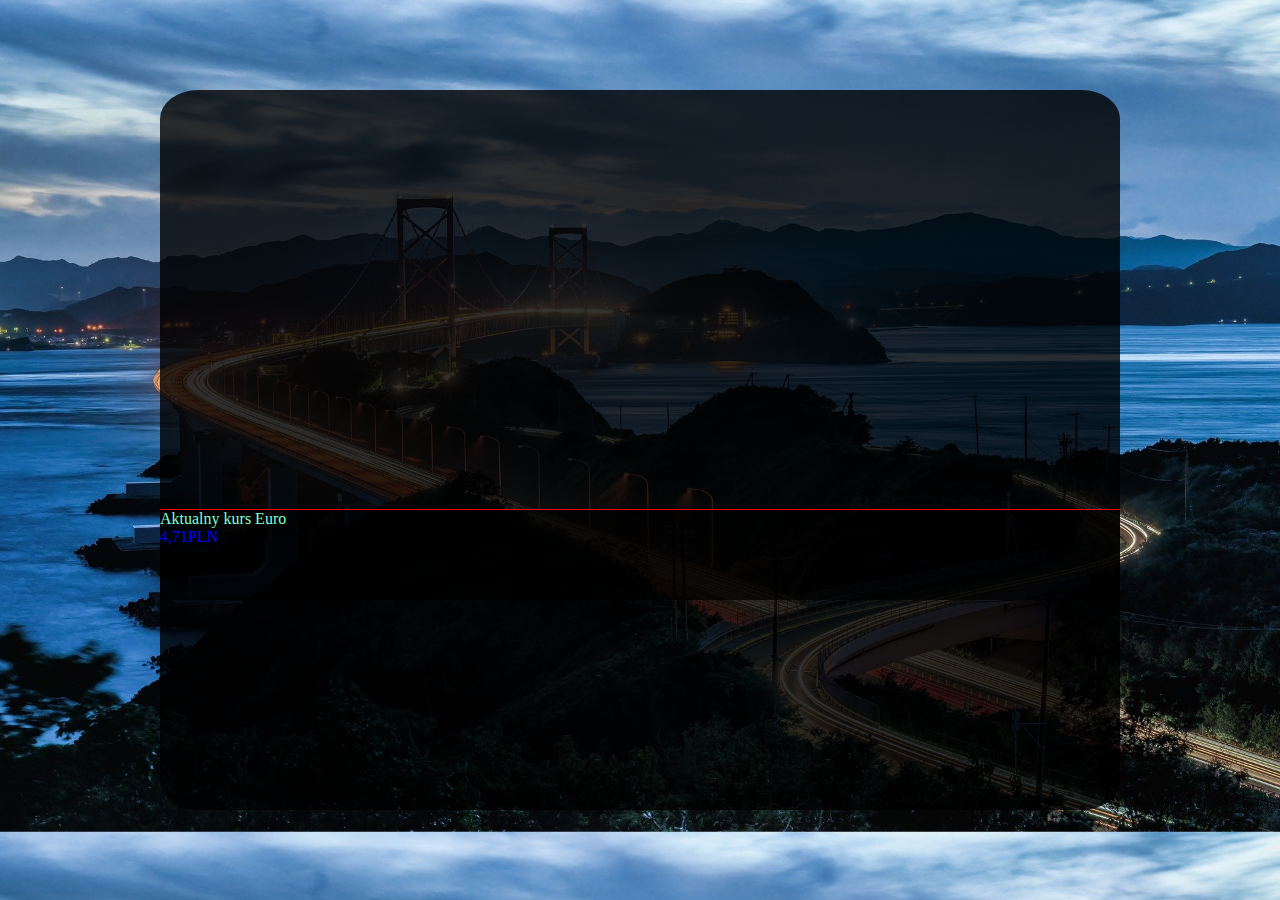
<file: index.html>
<!DOCTYPE html>
<html lang="pl">
<head>
    <meta charset="UTF-8">
    <meta http-equiv="X-UA-Compatible" content="IE=edge">
    <meta name="viewport" content="width=device-width, initial-scale=1.0">
    <title>Dashboard</title>
    <link rel="stylesheet" href="./css/style.css">
</head>
<body>
    <div class="wrapper">
       <div class="wather"></div>
       <div class="callendar"></div>
    
        <div class="euroRates">
            <span>Aktualny kurs Euro <div class="rate">4,71PLN</div></span>
        </div>
    </div>

    <script></script>
</body>
</html>
</file>
<file: css/style.css>
*{
padding: 0;
margin: 0;
}
body{
    background-image: url('../assets/graphs/bckgrd.jpg');
    background-size: cover;
    background-position: center;
}
.wrapper{
    height: 80vh;
    width: 75vw;
    background: rgba(0, 0 ,0, .8);
    margin: auto;
    margin-top: 10vh;
    border-radius: 4%;
    display: grid;

}
.euroRates{
    background-color: rgba(0, 0, 0, .7);
    border-top: red solid 1px;
    color: aquamarine;
    /* display: inline-flex; */
    height: 10vh;
}
.rate {
    color: blue;
    padding-right: 3em;
    
}
</file>
